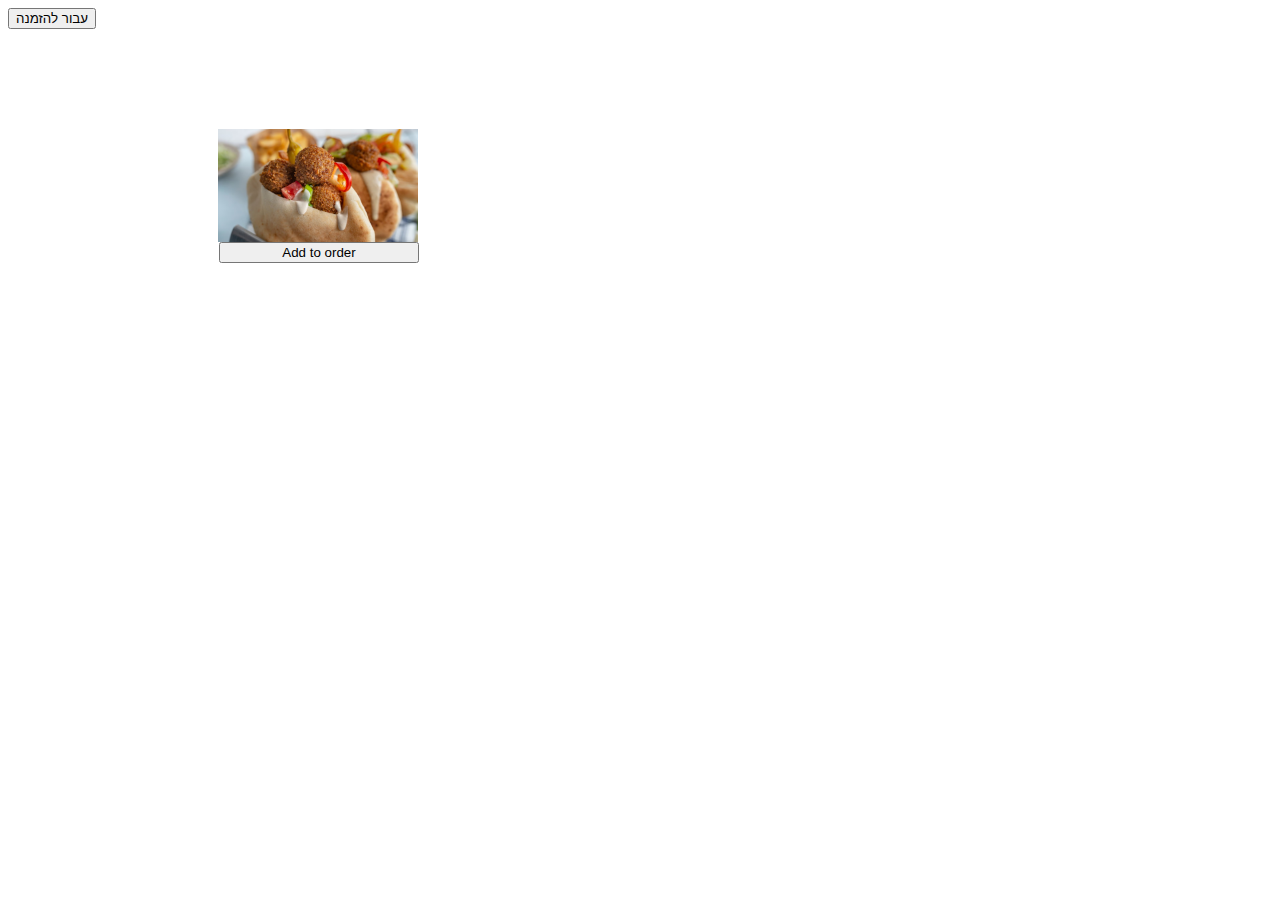
<file: index.html>
<!DOCTYPE html>
<html lang="en">
<head>
    <meta charset="UTF-8">
    <meta name="viewport" content="width=device-width, initial-scale=1.0">
    <title>isrel is the best </title>
    <link rel="stylesheet" href="myc.css">
    <script src="my.js"></script>

    
</head>
<body>
 <div class="container">
    <button type="button" onclick="goToOrder()">עבור להזמנה</button>
 </div>
    <img src="673208ee3a4ce8588bd774ea.avif" alt="moshe" width="50 ">
    <div class="moshe2">
        <button type="button" onclick="alert('working')" style="width: 200px;">Add to order</button>
    </div>
    
    </body>
</html>
</file>
<file: myc.css>
body { 
    background-image: url("https://imageproxy.wolt.com/assets/673208bed775830ca1efcb4a");
    background-size: cover;
}

.container { 
    background-size: cover;
}

img {
    margin-left: 210px; /* Adjust the value as needed */
    width: 200px;
    margin-top: 100px;
}

/* Class for the element with the relative positioning */
.moshe2 {
    position: relative;  
    left: 211px;  
    margin-top: -4px;
}

/* Media query for smaller screens (phones) */
@media (max-width: 768px) {
    body {
        background-size: contain; /* Or adjust this as needed */
    }

    img {
        margin-left: 0; /* Center the image on mobile */
        width: 150px; /* Reduce the image size for smaller screens */
        margin-top: 50px; /* Adjust top margin for smaller screens */
    }

    .moshe2 {
        left: 0; /* Adjust relative positioning */
        margin-top: 0; /* Adjust for smaller screens */
    }
}
</file>
